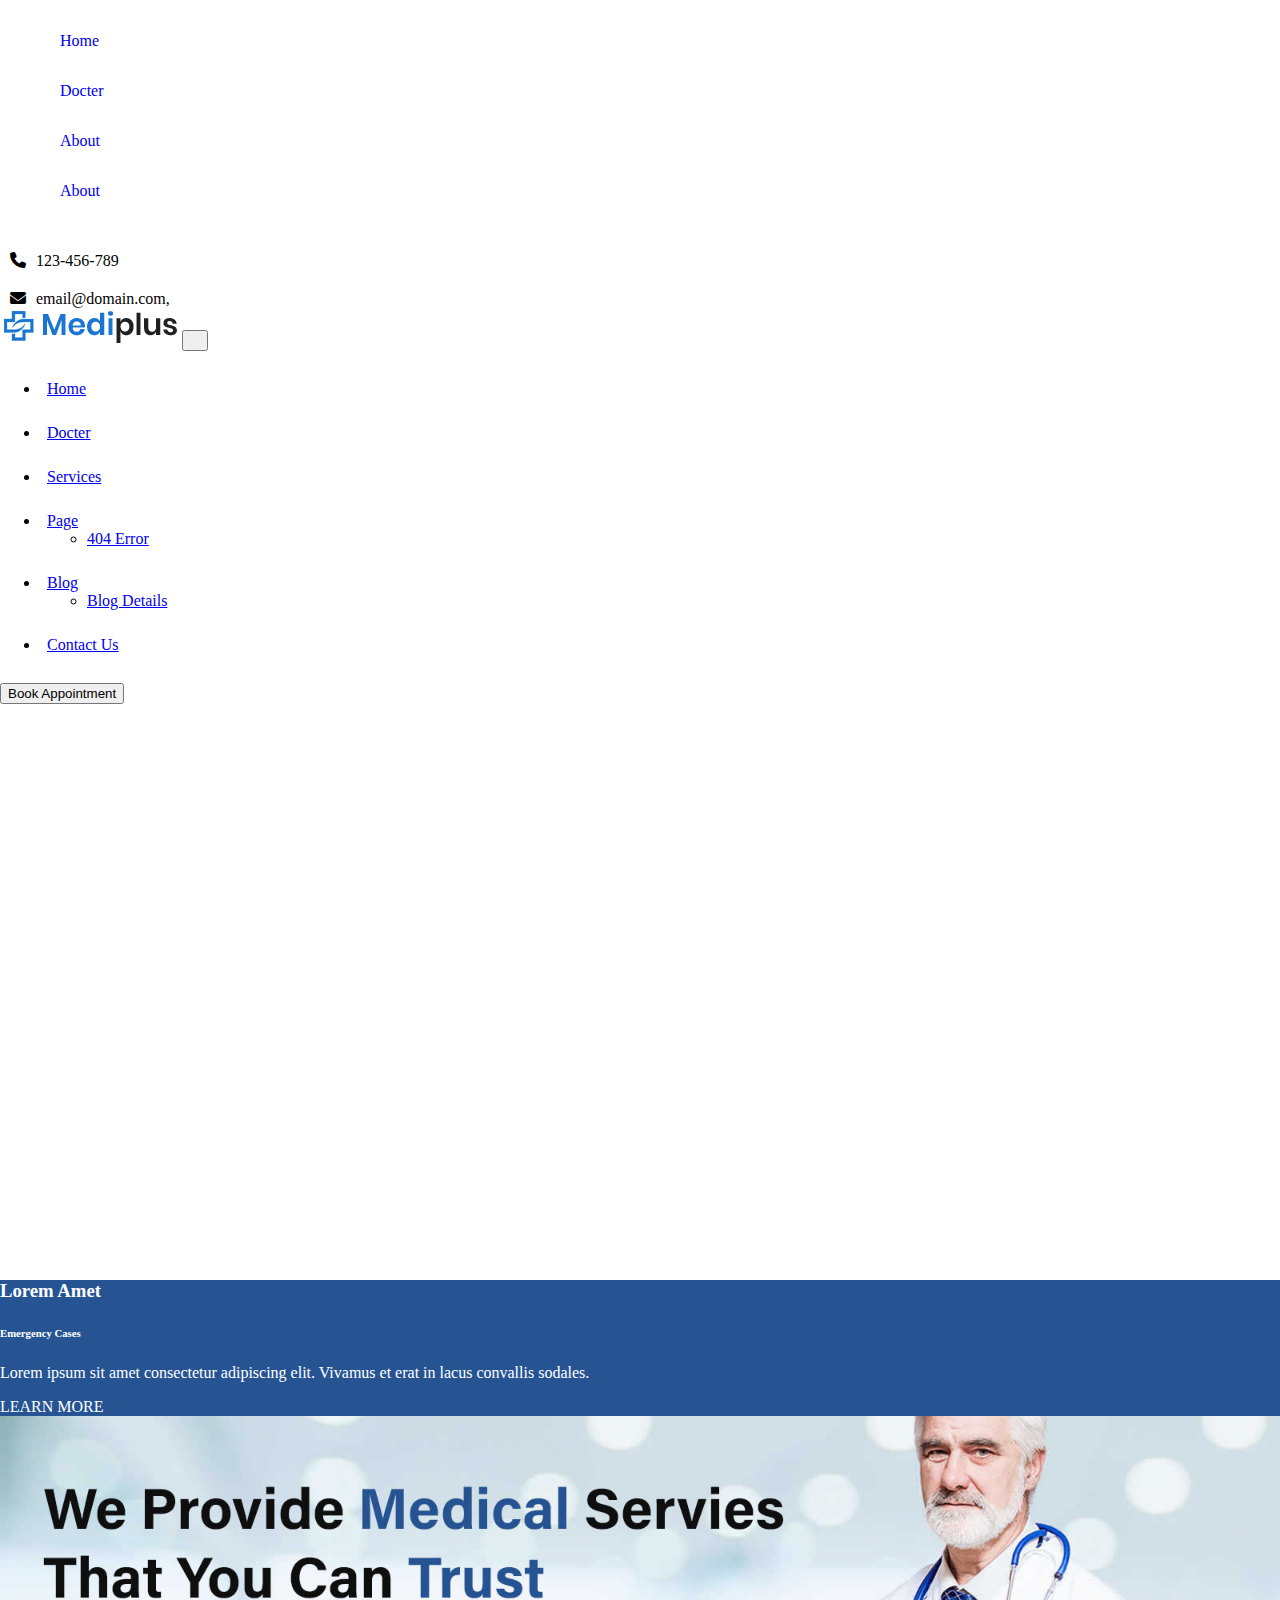
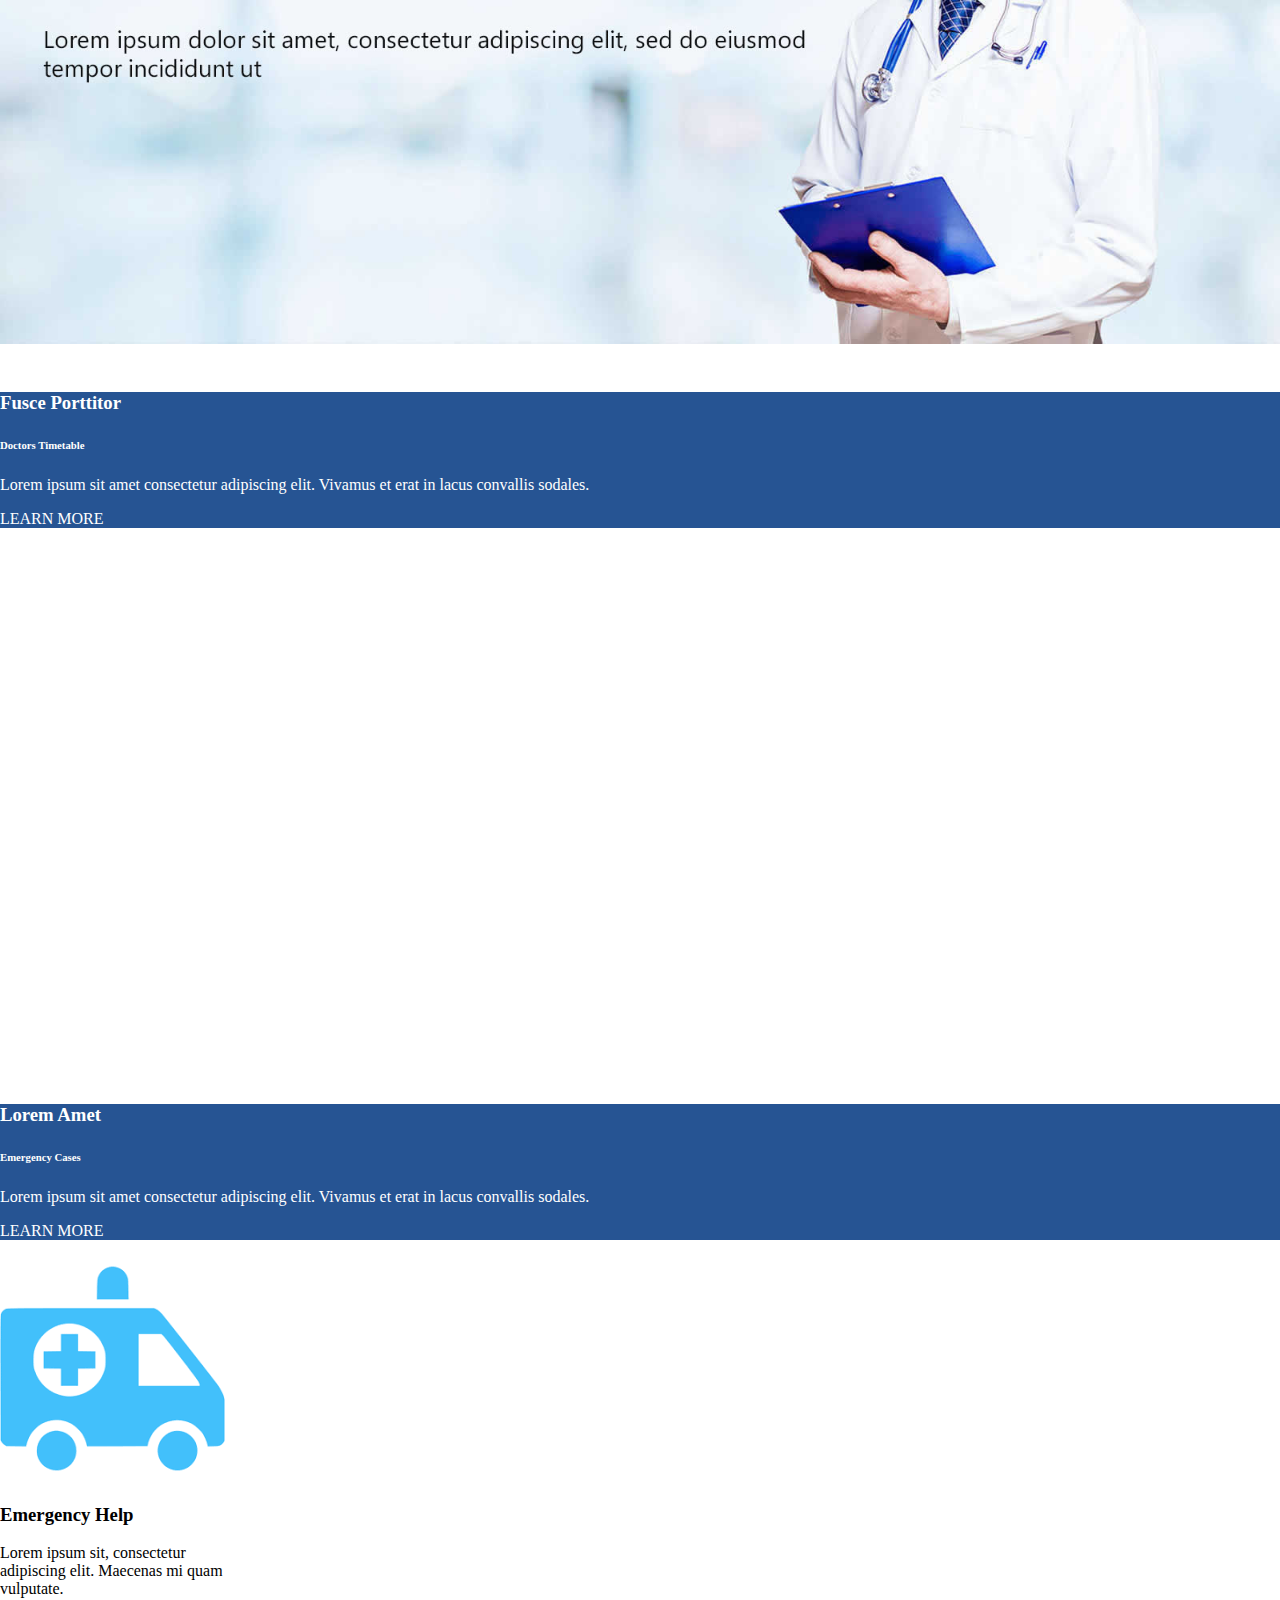
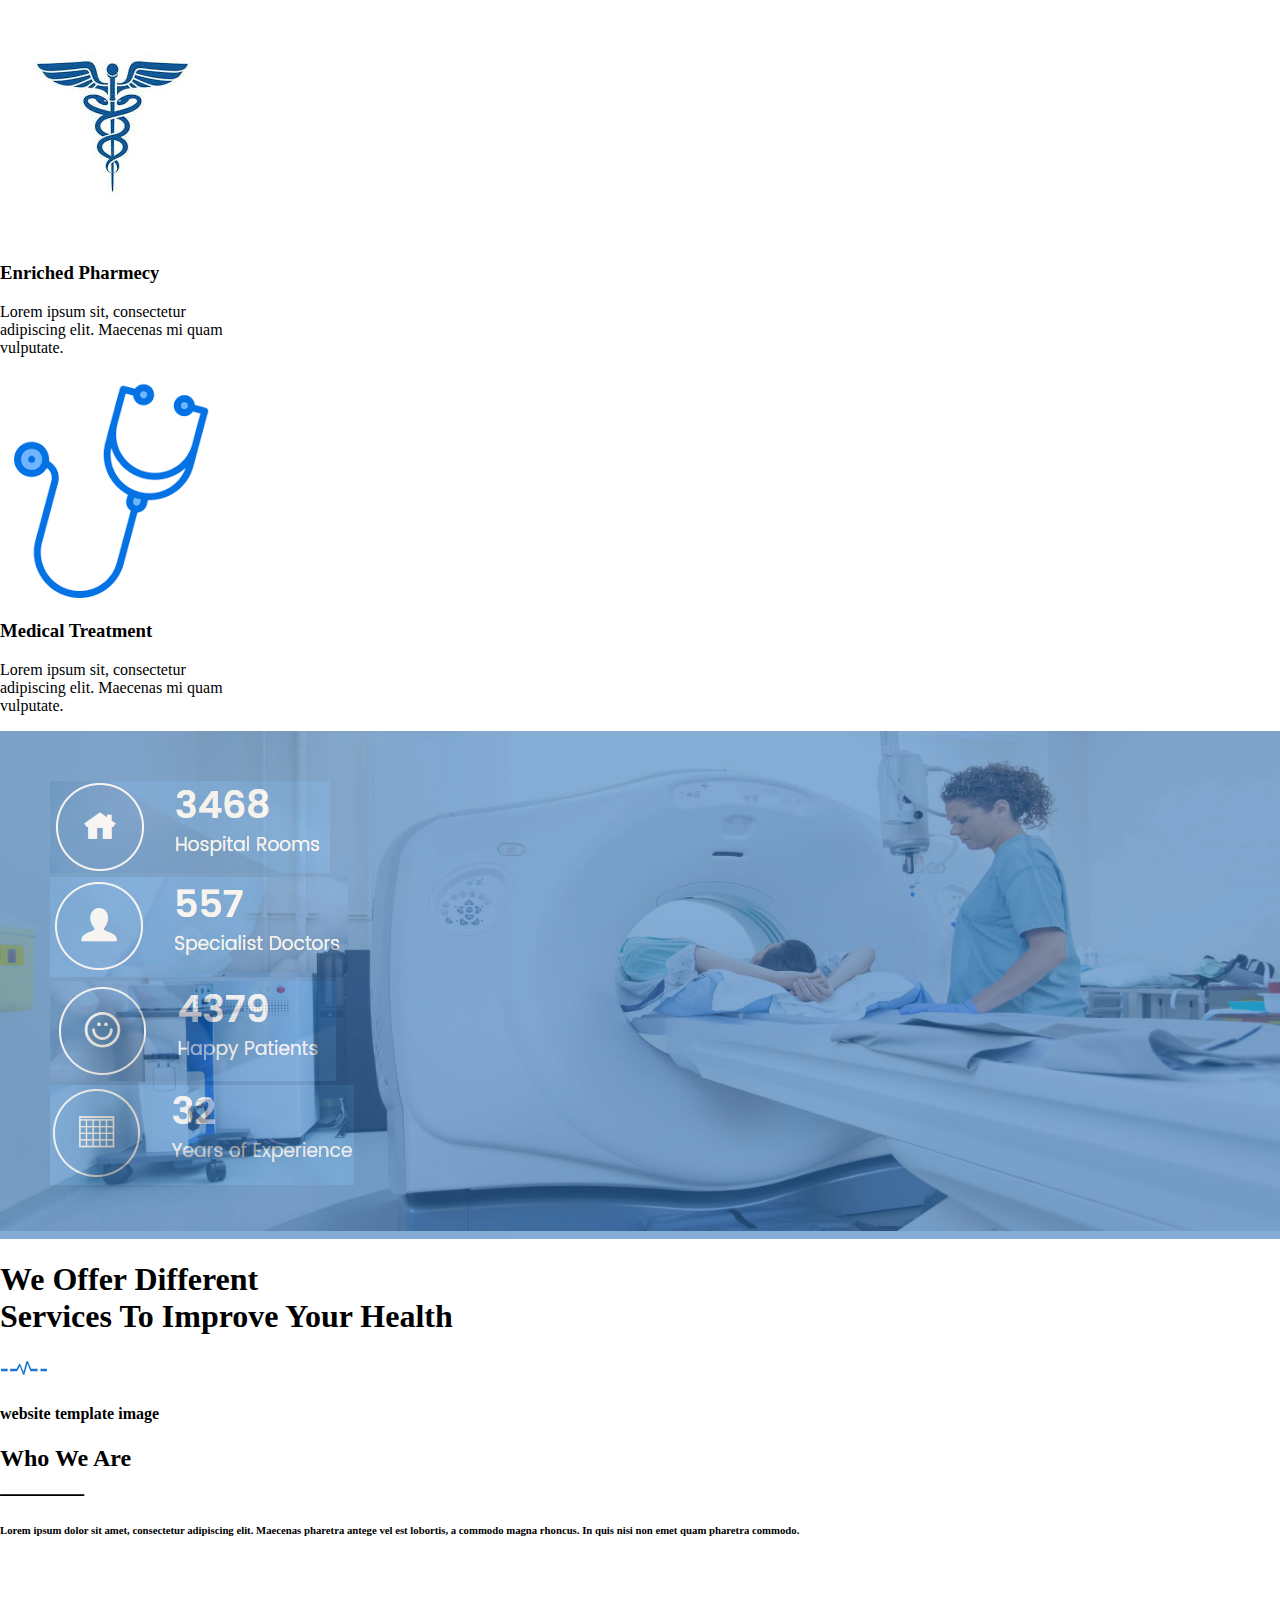
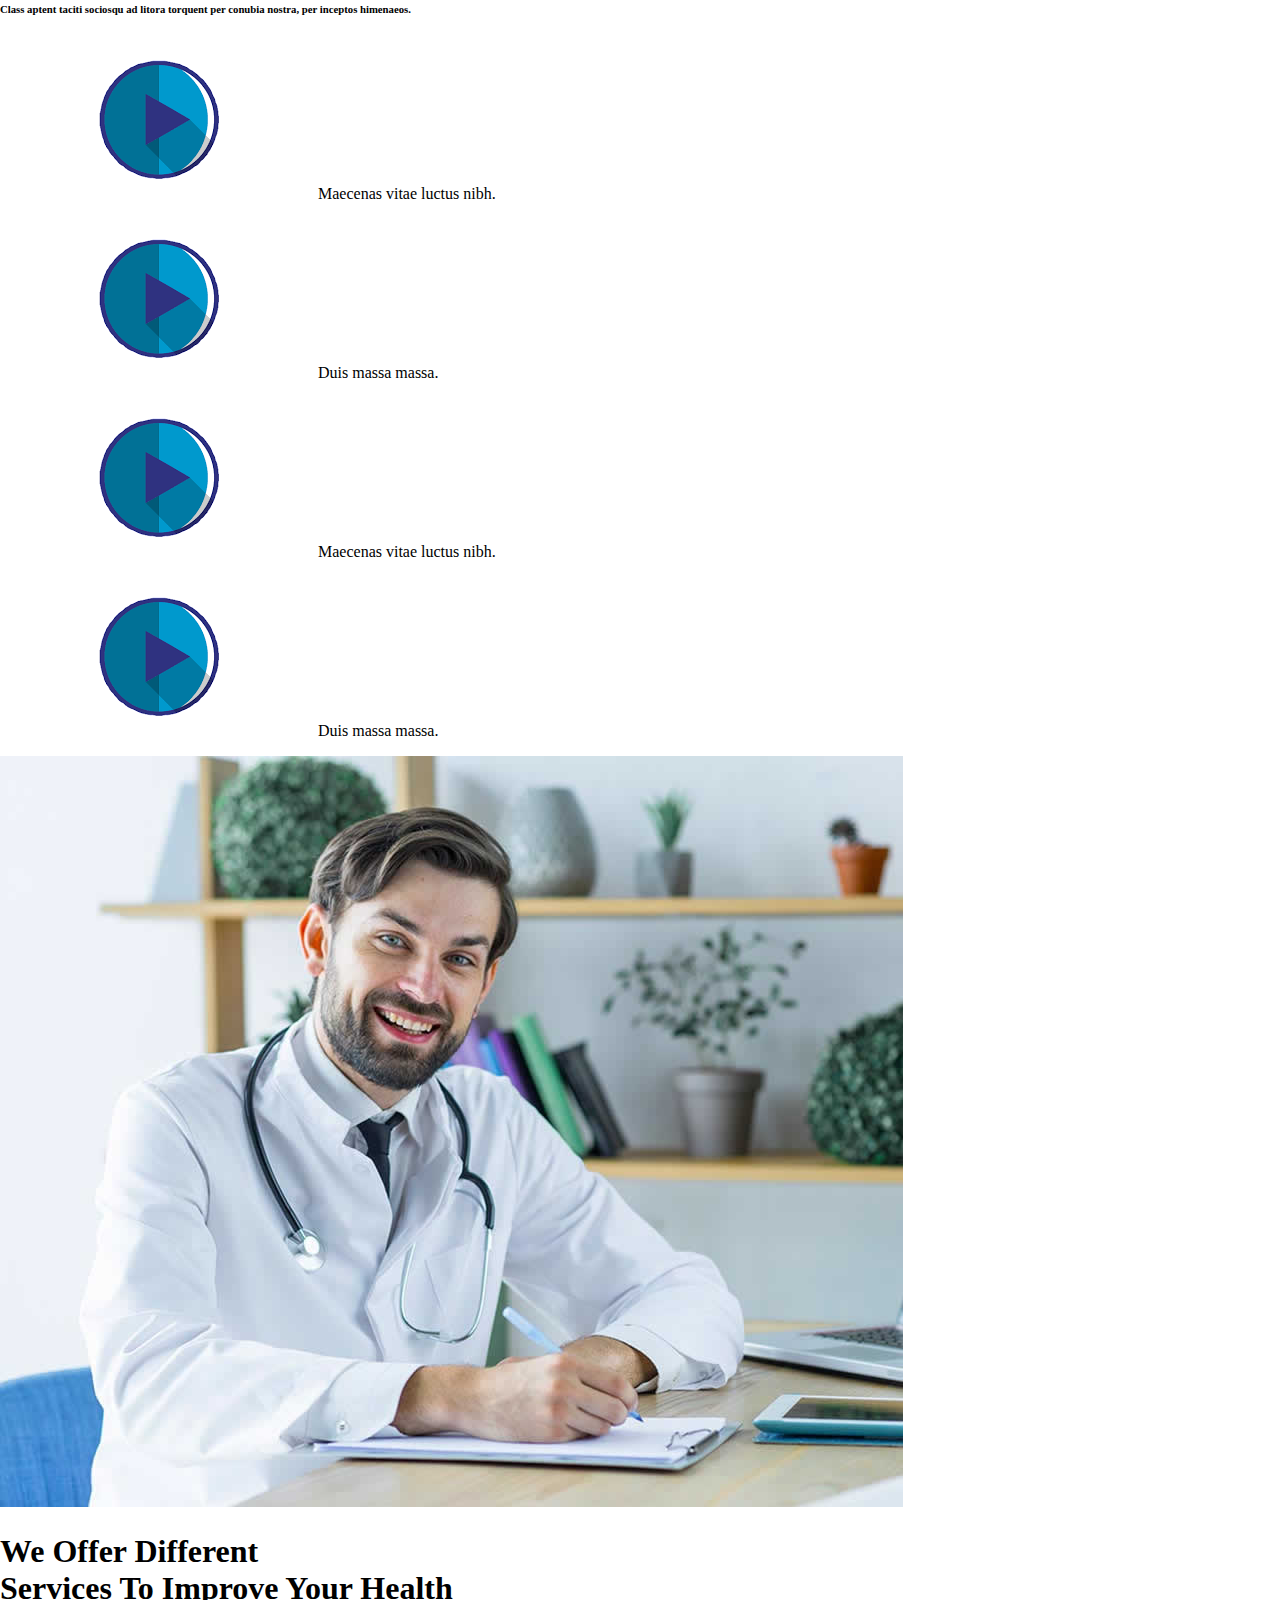
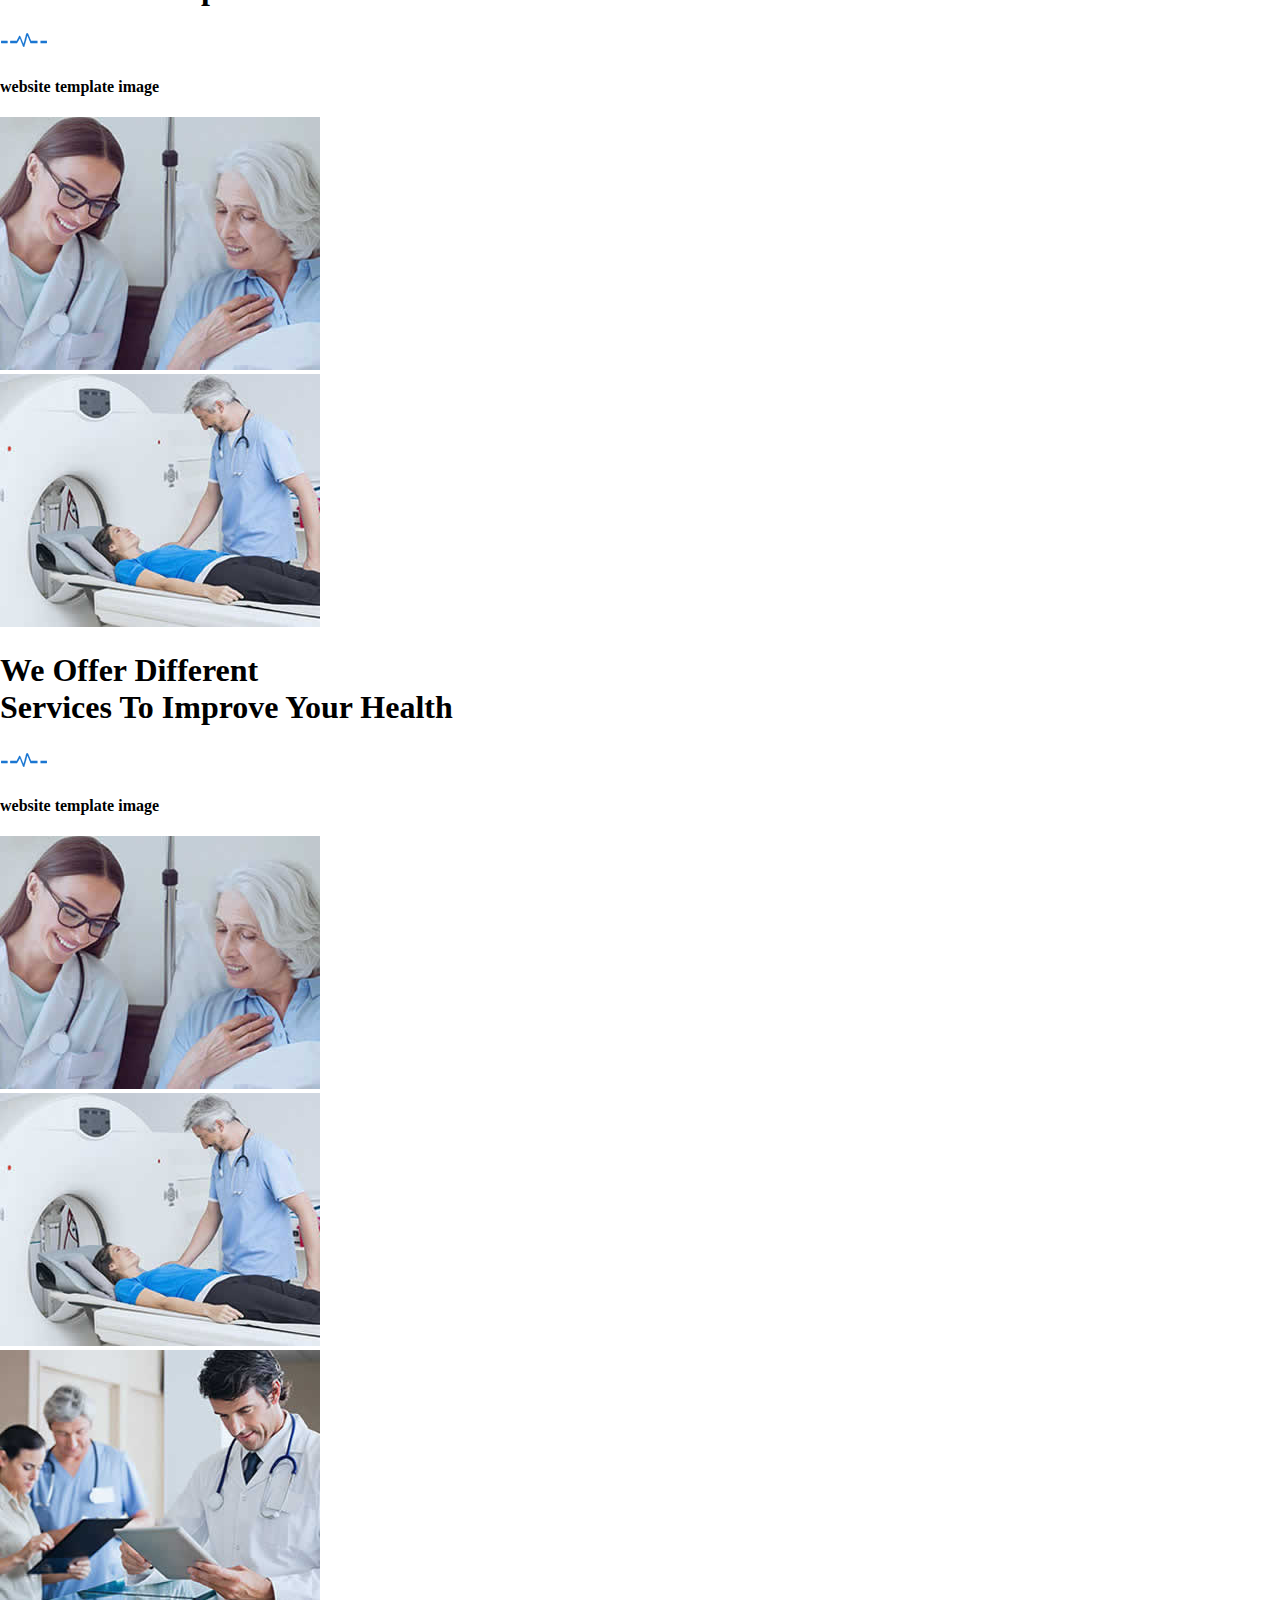
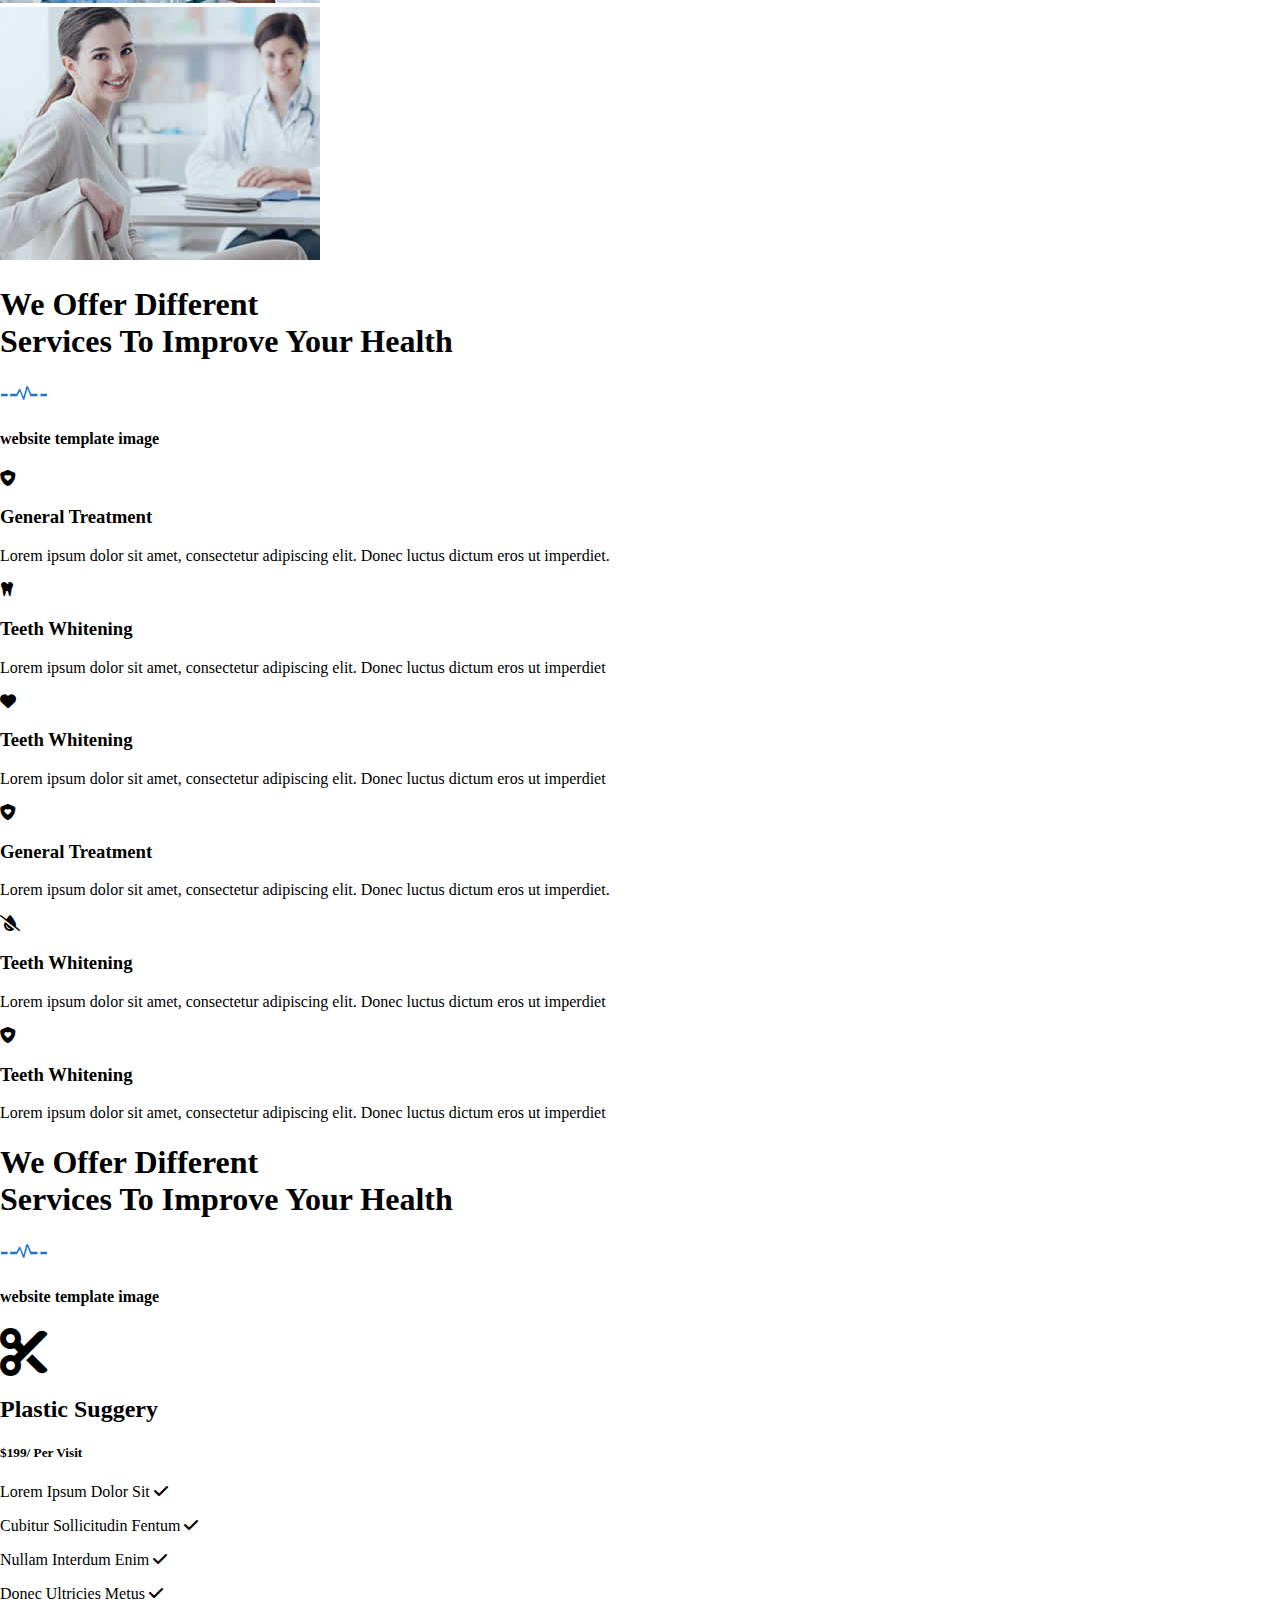
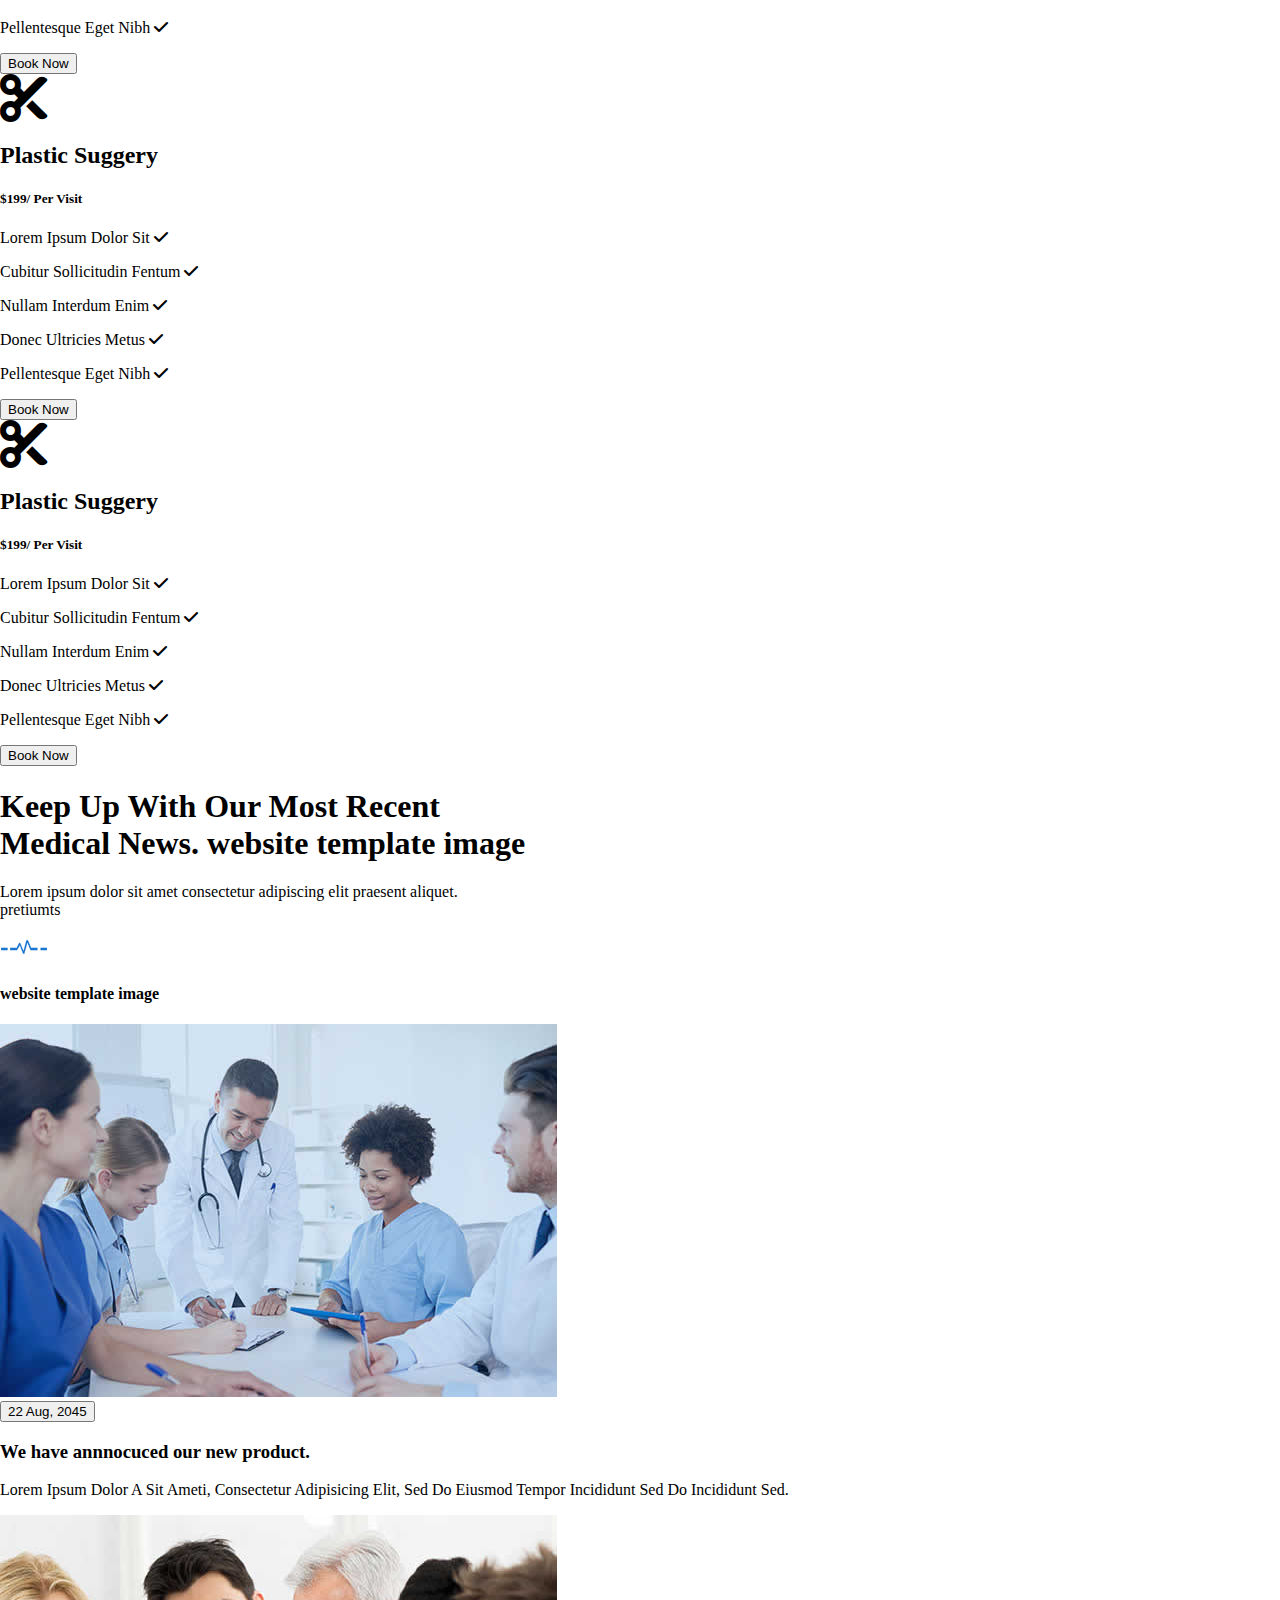
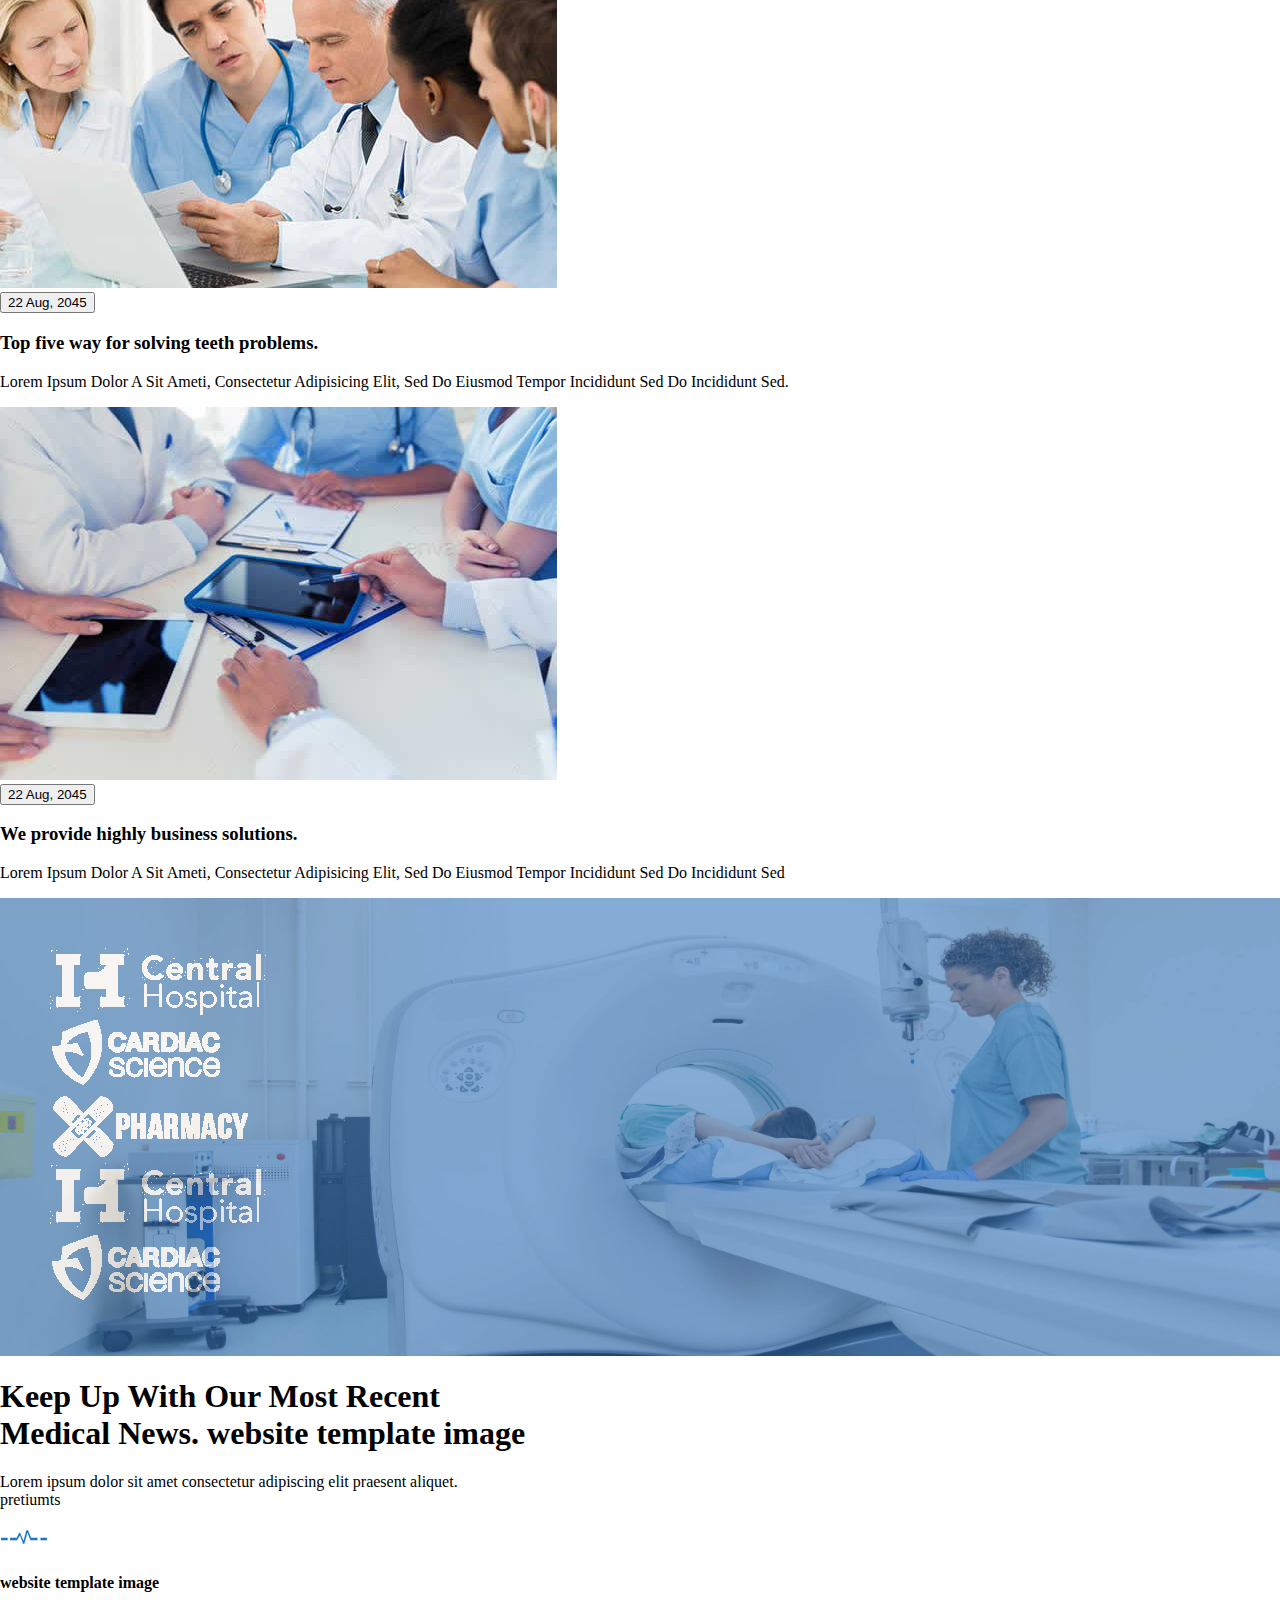
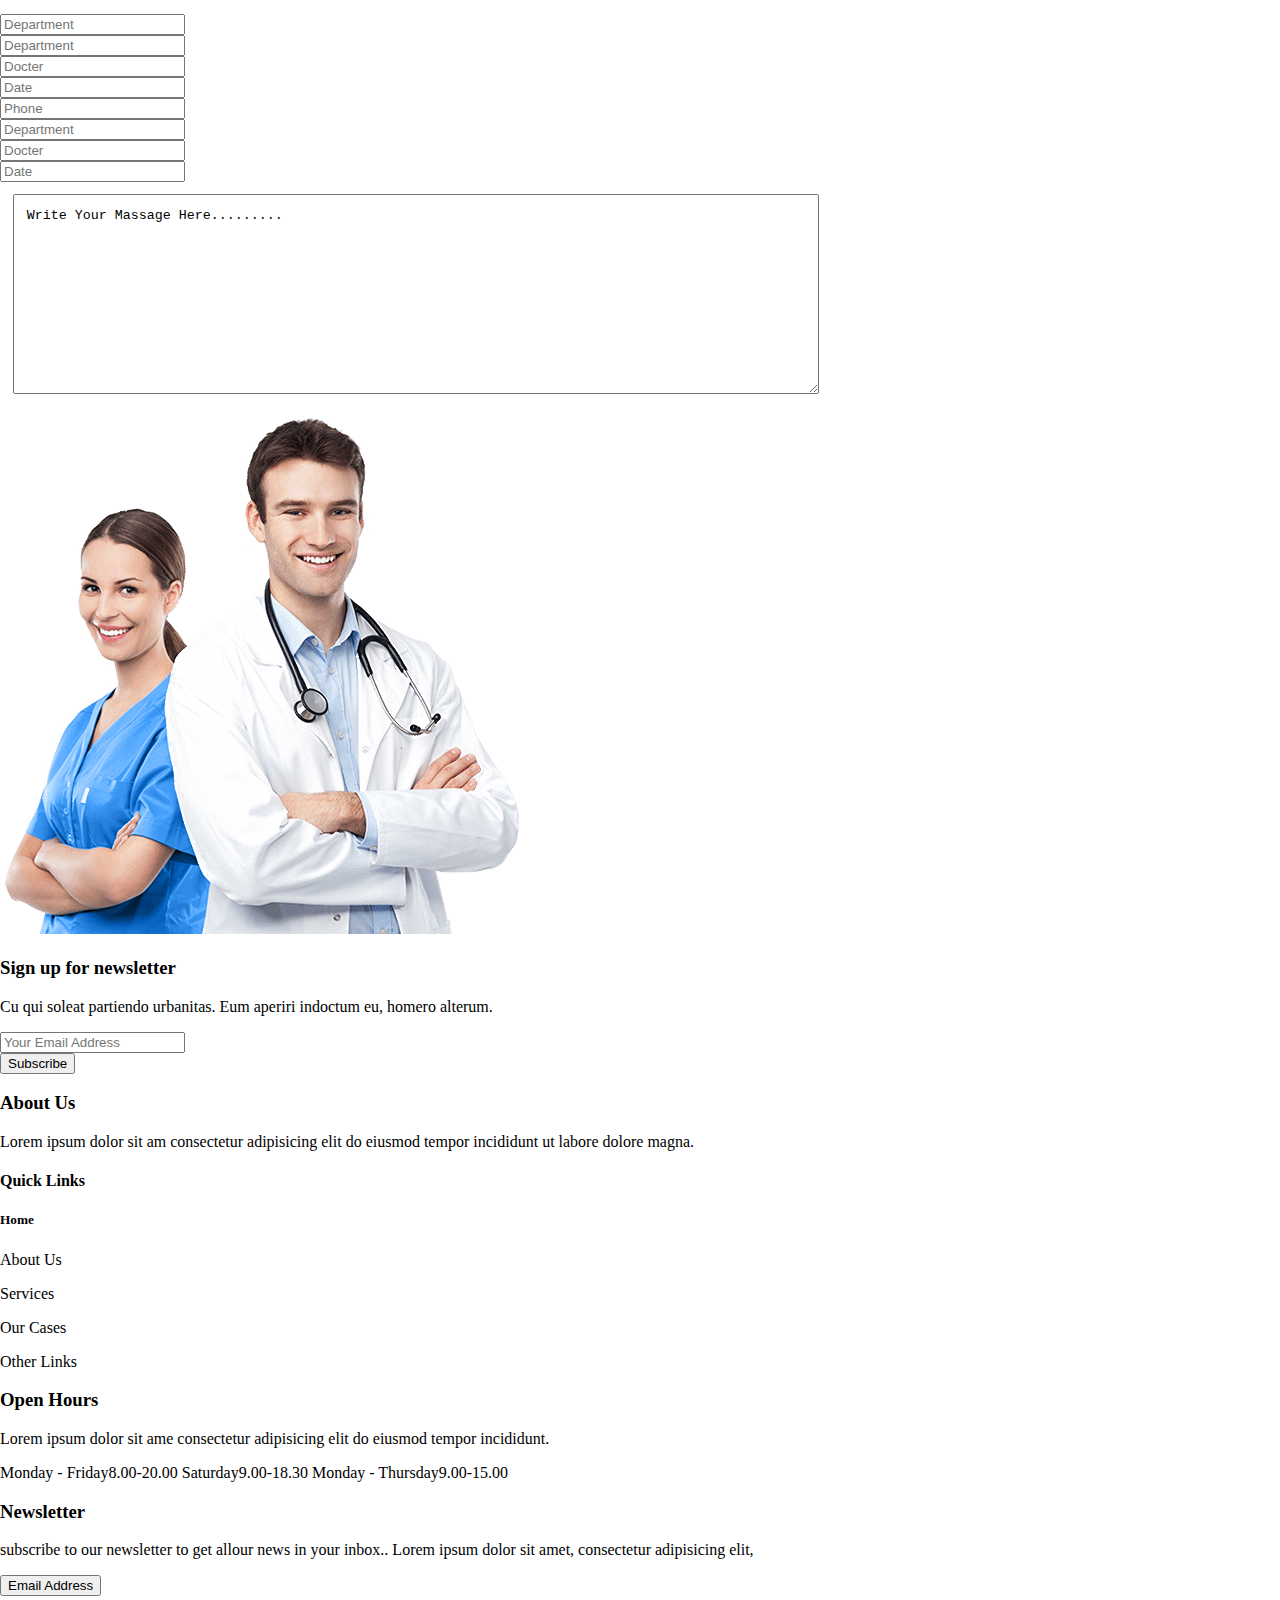
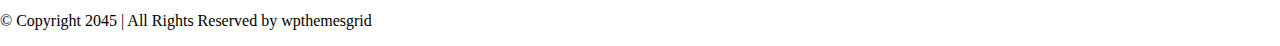
<file: index.html>
<!doctype html>
<html lang="en">
  <head>
    <meta charset="utf-8">
    <meta name="viewport" content="width=device-width, initial-scale=1">
    <title>Bootstrap demo</title>
    <link href="https://cdn.jsdelivr.net/npm/bootstrap@5.3.2/dist/css/bootstrap.min.css" rel="stylesheet" integrity="sha384-T3c6CoIi6uLrA9TneNEoa7RxnatzjcDSCmG1MXxSR1GAsXEV/Dwwykc2MPK8M2HN" crossorigin="anonymous">
   <link rel="stylesheet" href="style.css">
   <link rel="stylesheet" href="https://cdnjs.cloudflare.com/ajax/libs/font-awesome/6.5.1/css/all.min.css">
</head>
    <style>   
   body{
    margin: 0;
    padding: 0;
    overflow-x:hidden;
  }
  *{
    box-sizing: border-box;
        }
  </style>
  <body>
    <header class="d-flex flex-wrap">
        <ul class="d-flex flex-wrap">
            <li class="item"><a href="#">Home</a></li>
            <li class="item"><a href="#">Docter</a></li>
            <li class="item"><a href="#">About</a></li>
            <li class="item"><a href="#">About</a></li>
            </ul>
            <div class="d-flex ms-4 ms-lg-auto flex-wrap">
              <div class="logo"><i class="fa-solid fa-phone"></i><span>123-456-789</span></div>
              <div class="lo"><i class="fa-solid fa-envelope"></i><span>email@domain.com,</span></div>
                </div>
        </header>
    <nav class="navbar navbar-expand-lg bg-body-tertiary">
        <div class="container-fluid">
          <a class="navbar-brand ms-5" href="#"><img src="logo.png"></a>
          <button class="navbar-toggler" type="button" data-bs-toggle="collapse" data-bs-target="#navbarSupportedContent" aria-controls="navbarSupportedContent" aria-expanded="false" aria-label="Toggle navigation">
            <span class="navbar-toggler-icon"></span>
          </button>
          <div class="collapse navbar-collapse" id="navbarSupportedContent">
            <ul class="navbar-nav  mb-2 mb-lg-0  m-auto">
              <li class="nav-item">
                <a class="nav-link active" aria-current="page" href="#">Home</a>
              </li>
              <li class="nav-item">
                <a class="nav-link" href="#">Docter</a>
              </li>
              <li class="nav-item">
                <a class="nav-link" href="#">Services</a>
              </li>
              <li class="nav-item dropdown">
                <a class="nav-link dropdown-toggle" href="#" role="button" data-bs-toggle="dropdown" aria-expanded="false">
                  Page
                </a>
                <ul class="dropdown-menu">
                  <li><a class="dropdown-item" href="#">404 Error</a></li>
                </ul>
              </li>
              <li class="nav-item dropdown">
                <a class="nav-link dropdown-toggle" href="#" role="button" data-bs-toggle="dropdown" aria-expanded="false">
                  Blog
                </a>
                <ul class="dropdown-menu">
                  <li><a class="dropdown-item" href="#">Blog Details</a></li>
                </ul>
              </li>
              <li class="nav-item">
                <a class="nav-link" href="#">Contact Us</a>
              </li>
            
            </ul>
            
            <div class="d-flex me-5" role="search">
                <button class="btn btn-outline-success fw-bold" type="submit">Book Appointment</button>
            </div>
          </div>
        </div>
      </nav>
      

      <div class="relative">
        <div class="absolute">
            <div class="container-fluid d-flex justify-content-center">
                <div class="row-1 p-5 d-flex justify-content-center flex-wrap">
                  <div class="rel col-lg-3 col-12 justify-content-center p-3 me-3">
                    <h3>Lorem Amet</h3>
                    <h6>Emergency Cases</h6>
                    <p>Lorem ipsum sit amet consectetur adipiscing elit. Vivamus et erat in lacus convallis sodales.</p>
                    <p>LEARN MORE</p>
                    </div>
                    <div class="rel col-lg-3 col-12 p-3 justify-content-center me-3">
                        <h3>Fusce Porttitor</h3>
     <h6>Doctors Timetable</h6>
    <p>Lorem ipsum sit amet consectetur adipiscing elit. Vivamus et erat in lacus convallis sodales.</p>
 <p>LEARN MORE</p>
                        </div> 
                        <div class="rel col-lg-3 col-12 justify-content-center p-3 me-3 mb-0">
                          <h3>Lorem Amet</h3>
                          <h6>Emergency Cases</h6>
                          <p>Lorem ipsum sit amet consectetur adipiscing elit. Vivamus et erat in lacus convallis sodales.</p>
                          <p>LEARN MORE</p>
                          </div>
                      </div>
                                    </div>
                                    </div>
                                    </div>
                                    

   
<div class="container-fluid d-flex flex-wrap justify-content-center mt-0">
  <div class="row">
  <div class="col-lg-4 text-center">
    <img class="hover w-25 w-25" src="am.png">
    <h3>Emergency Help</h3>
    <p>Lorem ipsum sit, consectetur<br> adipiscing elit. Maecenas mi quam <br>vulputate.</p>
    </div>
    <div class="col-lg-4 text-center">
        <img class="hover w-25 w-25" src="images.jpg">
        <h3>Enriched Pharmecy</h3>
         <p>Lorem ipsum sit, consectetur <br>adipiscing elit. Maecenas mi quam<br> vulputate.</p>
      </div>
      <div class="col-lg-4 text-center">
        <img class="hover w-25" src="tal.png">
        <h3>Medical Treatment</h3>
    <p>Lorem ipsum sit, consectetur <br>adipiscing elit. Maecenas mi quam<br> vulputate.</p>
        </div>
        </div>
        </div>
        <div class="conatiner-col">
          <div class="conatiner-position d-flex justify-content-center">
                  <div class="row mt-5 mb-5">
                    <div class="col-lg-3 col-12 mb-3">
                      <img src="h.png">
                        </div>
                      <div class="col-lg-3 col-12 mb-3">
                      <img src="z.png">
                          </div> 
                      <div class="col-lg-3 col-12 mb-3">
                       <img src="aa.png">
                        </div> 
                        <div class="col-lg-3 col-12  mb-3">
                          <img src="s.png">
                          </div>
                          </div>
                          </div>
                          </div>
        <div class="text-center mt-5 pt-5">
        <h1 class="fw-bold">We Offer Different <br>Services To Improve Your Health</h1>    
        <img src="section-img.png">
        <h4>website template image</h4>
        </div>
        <div class="container-fluid">
          <div class="row justify-content-center">
            <div class="col-lg-5 col-12">
              <h2>Who We Are
                <br>_______
              </h2>
<h6>Lorem ipsum dolor sit amet, consectetur adipiscing elit. Maecenas pharetra antege vel est lobortis, a commodo magna rhoncus. In quis nisi non emet quam pharetra commodo.</h6>
<br>
<h6>Class aptent taciti sociosqu ad litora torquent per conubia nostra, per inceptos himenaeos.</h6>
<div class="row">
<div class="col-lg-5 col-12">
<p class="p-2"><img class="w-25" src="ml.png">Maecenas vitae luctus nibh.</p>
  <p class="p-2"><img class="w-25" src="ml.png">Duis massa massa.</p>
  </div>
  <div class="col-lg-5 col-12">
    <p class="p-2"><img class="w-25" src="ml.png">Maecenas vitae luctus nibh.</p>
      <p class="p-2"><img class="w-25" src="ml.png">Duis massa massa.</p>
      </div>
            </div>
            </div>
              <div class="col-lg-5 col-12">
                <img class="img-fluid" src="about-img.jpg">
                </div>
          </div>
        
        <div class="text-center mt-5 pt-5">
          <h1 class="fw-bold">We Offer Different <br>Services To Improve Your Health</h1>    
          <img src="section-img.png">
          <h4>website template image</h4>
          </div>
          
<div class="container-fluid">
          <div class="row">
            <div class="col-lg-6 mb-3">
              <img class="w-100" src="pf1.jpg">
              </div> 
              <div class="col-lg-6 mb-3">
                  <img class="w-100" src="pf2.jpg">
                </div> 
                </div>
                <div class="text-center mt-5 pt-5">
                  <h1 class="fw-bold">We Offer Different <br>Services To Improve Your Health</h1>    
                  <img src="section-img.png">
                  <h4 class="pb-5">website template image</h4>
                  </div>
                  </div>
                  </div>
                
          <div class="container-fluid d-flex flex-wrap justify-content-center">
            <div class="row d-flex justify-content-center">
              <div class="col-lg-3 col-12 mb-2">
            <img class="w-100" src="pf1.jpg">
              </div>
              <div class="col-lg-3 col-12 mb-2 d-flex justify-content-center">
                <img class="img-fluid" src="pf2.jpg">
                  </div>
                  <div class="col-lg-3 col-12 mb-2 d-flex justify-content-center">
                    <img class="img-fluid" src="pf3.jpg">
                      </div>
                      <div class="col-lg-3 col-12 mb-2 d-flex justify-content-center">
                        <img class="img-fluid" src="pf4.jpg">
                          </div>
                          </div>
                          </div>
                          

                          <div class="text-center mt-5 pt-5">
                            <h1 class="fw-bold">We Offer Different <br>Services To Improve Your Health</h1>    
                            <img src="section-img.png">
                            <h4 class="pb-5">website template image</h4>
                            </div>

                            <div class="container d-flex justify-content-center flex-wrap">
                              <div class="row">
                                <div class="col-lg-4 col-12 mb-2">
                                  <div class="d-flex flex-wrap">
                                  <i class="fa-solid fa-shield-heart p-3"></i>
                                  <h3>General Treatment</h3>
<p>Lorem ipsum dolor sit amet, consectetur adipiscing elit. Donec luctus dictum eros ut imperdiet.</p>
</div>
                                </div>
                                <div class="col-lg-4 col-12 mb-2">
                                  <div class="d-flex flex-wrap">
                                    <i class="fa-sharp fa-solid fa-tooth p-3"></i>
                                    <h3>Teeth Whitening</h3>
<p>Lorem ipsum dolor sit amet, consectetur adipiscing elit. Donec luctus dictum eros ut imperdiet</p>
                                    </div>
                                    </div>
                                    <div class="col-lg-4 col-12 mb-2">
                                      <div class="d-flex flex-wrap">
                                        <i class="fa-solid fa-heart p-3"></i>
                                        <h3>Teeth Whitening</h3>
    <p>Lorem ipsum dolor sit amet, consectetur adipiscing elit. Donec luctus dictum eros ut imperdiet</p>
                                        </div>
                                        </div>



                                        <div class="col-lg-4 col-12 mb-2">
                                          <div class="d-flex flex-wrap">
                                            <i class="fa-solid fa-shield-heart p-3"></i>
                                            <h3>General Treatment</h3>
        <p>Lorem ipsum dolor sit amet, consectetur adipiscing elit. Donec luctus dictum eros ut imperdiet.</p>
        </div>
                                        </div>
                                        <div class="col-lg-4 col-12 mb-2">
                                          <div class="d-flex flex-wrap">
                                            <i class="fa-solid fa-droplet-slash p-3"></i>
                                            <h3>Teeth Whitening</h3>
        <p>Lorem ipsum dolor sit amet, consectetur adipiscing elit. Donec luctus dictum eros ut imperdiet</p>
                                            </div>
                                            </div>
                                            <div class="col-lg-4 col-12 mb-2">
                                              <div class="d-flex flex-wrap">
                                                <i class="fa-solid fa-shield-heart p-3"></i>
                                                <h3>Teeth Whitening</h3>
            <p>Lorem ipsum dolor sit amet, consectetur adipiscing elit. Donec luctus dictum eros ut imperdiet</p>
                                                </div>
                                                </div>
                                    </div>
                                    </div>
                                  
                                     <div class="container-fluid d-flex flex-wrap justify-content-center text-center">
                          <div class="text-center mt-5 pt-5">
                            <h1 class="fw-bold">We Offer Different <br>Services To Improve Your Health</h1>    
                            <img src="section-img.png">
                            <h4 class="pb-5">website template image</h4>
                            </div>
                            <div class="container-fluid">
                                        <div class="row d-flex flex-wrap justify-content-center">
                                          <div class="col-lg-3 col-12 mb-2 text-dark border border-dark border-2 m-2">
                                          <div class="text-center text-align-justify">
                                            <i class="fa-solid fa-scissors fa-3x m-2"></i>
                                            <h2 class="fw-bold">Plastic Suggery</h2>
                                              <h5><b class="text-primary">$199/</b> Per Visit</h5>
                                              <p>Lorem Ipsum Dolor Sit <i class="fa-solid fa-check border border-dark border-2 rounded-circle p-1"></i></p>
                                                <p>Cubitur Sollicitudin Fentum <i class="fa-solid fa-check border border-dark border-2 rounded-circle p-1"></i></p>
                                                <p>Nullam Interdum Enim <i class="fa-solid fa-check border border-dark border-2 rounded-circle p-1"></i></p>
                                                <p>Donec Ultricies Metus <i class="fa-solid fa-check border border-dark border-2 rounded-circle p-1"></i></p>
                                                <p>Pellentesque Eget Nibh <i class="fa-solid fa-check border border-dark border-2 rounded-circle p-1"></i></p>
                                                <button class="btn-3 bg-primary text-light w-50 m-2 p-2">Book Now</button>
                                              </div>
                                          </div>
                                          <div class="col-lg-3 col-12 mb-2 text-dark border border-dark border-2 m-2">
                                            <div class="text-center text-align-justify">
                                              <i class="fa-solid fa-scissors fa-3x  m-2"></i>
                                              <h2 class="fw-bold">Plastic Suggery</h2>
                                                <h5><b class="text-primary">$199/</b> Per Visit</h5>
                                                <p>Lorem Ipsum Dolor Sit <i class="fa-solid fa-check border border-dark border-2 rounded-circle p-1"></i></p>
                                                  <p>Cubitur Sollicitudin Fentum <i class="fa-solid fa-check border border-dark border-2 rounded-circle p-1"></i></p>
                                                  <p>Nullam Interdum Enim <i class="fa-solid fa-check border border-dark border-2 rounded-circle p-1"></i></p>
                                                  <p>Donec Ultricies Metus <i class="fa-solid fa-check border border-dark border-2 rounded-circle p-1"></i></p>
                                                  <p>Pellentesque Eget Nibh <i class="fa-solid fa-check border border-dark border-2 rounded-circle p-1"></i></p>
                                                  <button class="btn-3 bg-primary text-light w-50 m-2 p-2">Book Now</button>
                                                </div>
                                            </div>  <div class="col-lg-3 col-12 mb-2 text-dark border border-dark border-2 m-2">
                                              <div class="text-center align-items-justify">
                                                <i class="fa-solid fa-scissors fa-3x  m-2"></i>
                                                <h2 class="fw-bold">Plastic Suggery</h2>
                                                  <h5><b class="text-primary">$199/</b> Per Visit</h5>
                                                  <p>Lorem Ipsum Dolor Sit <i class="fa-solid fa-check border border-dark border-2 rounded-circle p-1"></i></p>
                                                    <p>Cubitur Sollicitudin Fentum <i class="fa-solid fa-check border border-dark border-2 rounded-circle p-1"></i></p>
                                                    <p>Nullam Interdum Enim <i class="fa-solid fa-check border border-dark border-2 rounded-circle p-1"></i></p>
                                                    <p>Donec Ultricies Metus <i class="fa-solid fa-check border border-dark border-2 rounded-circle p-1"></i></p>
                                                    <p>Pellentesque Eget Nibh <i class="fa-solid fa-check border border-dark border-2 rounded-circle p-1"></i></p>
                                                    <button class="btn-3 bg-primary text-light w-50 m-2 p-2">Book Now</button>
                                                  </div>
                                              </div>
                                                  </div>
          </div>
          </div>
          

             
          <div class="container-fluid d-flex flex-wrap justify-content-center">
            <div class="text-center mt-5 pt-5">
              <h1 class="fw-bold">Keep Up With Our Most Recent<br> Medical News.
                website template image</h1>
                <p>Lorem ipsum dolor sit amet consectetur adipiscing elit praesent aliquet.<br> pretiumts</p>    
              <img src="section-img.png">
              <h4 class="pb-5">website template image</h4>
              </div>

              <div class="container-fluid d-flex justify-content-center">
                <div class="row d-flex flex-wrap justify-content-center">
                  <div class="col-lg-3 col-10 mb-2 bg-primary shadow p-3 mb-5 bg-body rounded m-1">
                  <img class="img-fluid" src="blog1.jpg">
                  <div class="text-left">
                  <button class="bg-primary p-2 text-light mt-2 mb-2 border border-white">22 Aug, 2045</button>
                    <h3>We have annnocuced our new product.</h3>
                    <p>Lorem Ipsum Dolor A Sit Ameti, Consectetur Adipisicing Elit, Sed Do Eiusmod Tempor Incididunt Sed Do Incididunt Sed.</p>
                  </div></div>
                  <div class="col-lg-3 col-10 mb-2 shadow p-3 mb-5 bg-body rounded m-1">
                    <img class="img-fluid" src="blog2.jpg">
                    <div class="text-left">
                      <button class="bg-primary p-2 text-light mt-2 mb-2 border border-white">22 Aug, 2045</button>
                      <h3>Top five way for solving teeth problems.</h3>
                        <p>Lorem Ipsum Dolor A Sit Ameti, Consectetur Adipisicing Elit, Sed Do Eiusmod Tempor Incididunt Sed Do Incididunt Sed.</p>
                      </div>
                  </div>
                      <div class="col-lg-3 col-10 mb-2 shadow p-3 mb-5 bg-body rounded m-1">
                        <img class="img-fluid"src="blog3.jpg">
                        <div class="text-left">
                          <button class="bg-primary p-2 text-light mt-2 mb-2 border border-white">22 Aug, 2045</button>
                          <h3>We provide highly business solutions.</h3>
                          <p>Lorem Ipsum Dolor A Sit Ameti, Consectetur Adipisicing Elit, Sed Do Eiusmod Tempor Incididunt Sed Do Incididunt Sed</p>
                          </div>
                      </div>
                          </div>
                          </div>
                          </div>
                          <div class="conatiner-col  d-flex justify-content-center">
                            <div class="conatiner-position d-flex justify-content-center">
                                    <div class="row mt-5 mb-5  d-flex justify-content-center">
                                      <div class="col-lg-2 col-12 mb-3">
                                        <img class="img-fluid" src="client1.png">
                                          </div> 
                                        <div class="col-lg-2 col-12 mb-3">
                                         <img class="img-fluid" src="client3.png">
                                          </div> 
                                          <div class="col-lg-2 col-12  mb-3">
                                            <img class="img-fluid"src="client4.png">
                                            </div>
                                            <div class="col-lg-2 col-12  mb-3">
                                              <img class="img-fluid"src="client1.png">
                                              </div>
                                              <div class="col-lg-2 col-12 mb-3">
                                                <img class="img-fluid" src="client3.png">
                                                 </div> 
                                            </div>
                                            </div>
                                            </div>
</div>
</div>
<div class="container-fluid d-flex flex-wrap justify-content-center">
  <div class="text-center mt-5 pt-5">
    <h1 class="fw-bold">Keep Up With Our Most Recent<br> Medical News.
      website template image</h1>
      <p>Lorem ipsum dolor sit amet consectetur adipiscing elit praesent aliquet.<br> pretiumts</p>    
    <img src="section-img.png">
    <h4 class="pb-5">website template image</h4>
    </div>
    </div>
    
                        <div class="row d-flex flex-wrap justify-content-center">
                              <div class="row flex-wrap justify-content-center">
                                <div class="col-lg-6 col-12">
                                 <div class="row flex-wrap justify-content-center">
                                <div class="col-lg-4 col-12 mt-5">
                                  <input class="w-100  p-2 ps-4 pt-1 border" type="text" name="sname" placeholder="Department">
                                </div>
                              <div class="col-lg-4 col-12 mt-5">
                              <input class="w-100  p-2 ps-4 pt-1 border" type="text" name="sname" placeholder="Department">
                          </div>
                          </div>
                          <div class="row flex-wrap justify-content-center">
                            <div class="col-lg-4 col-12 mt-4">
                            <input class="w-100  p-2 ps-4 pt-1 border" type="text" name="sname" placeholder="Docter">
                        </div>
                          <div class="col-lg-4 col-12 mt-4">
                          <input class="w-100  p-2 ps-4 pt-1 border"type="text" name="sname" placeholder="Date">
                      </div></div>
                      <div class="row flex-wrap justify-content-center">
                        <div class="col-lg-4 col-12 mt-4">
                        <input class="w-100  p-2 ps-4 pt-1 border" type="tel" name="sname" placeholder="Phone">
                    </div>
                      <div class="col-lg-4 col-12 mt-4">
                      <input class="w-100  p-2 ps-4 pt-1 border" type="text" name="sname" placeholder="Department">
                  </div>
                  </div>
                  <div class="row flex-wrap justify-content-center">
                    <div class="col-lg-4 col-12 mt-4">
                    <input class="w-100  p-2 ps-4 pt-1 border" type="text" name="sname" placeholder="Docter">
                </div>
                  <div class="col-lg-4 col-12 mt-4">
                  <input class="w-100  p-2 ps-4 pt-1 border"type="text" name="sname" placeholder="Date">
              </div>
              <textarea style="width:63%;margin-top: 5%;height:200px;padding:13px;margin:1%">
Write Your Massage Here.........
                </textarea>

                            </div>
                            </div>
                            <div class="col-lg-6 col-12">
<img class="img-fluid"src="contact-img.png">
</div>
</div>
</div>


<div class="container-fluid flex-wrap d-flex justify-content-center bg-dark text-light mt-2">
<div class="row d-flex flex-wrap justify-content-center">
  <div class="col-lg-4 col-12 mt-4">
  <h3>Sign up for newsletter</h3>
    <p>Cu qui soleat partiendo urbanitas. Eum aperiri indoctum eu,
    homero alterum.</p>
</div>
<div class="col-lg-4 col-12 mt-4">
  <input class="w-75 p-3 ps-4 pt-2 border" type="email" name="sname" placeholder="Your Email Address">
</div>
<div class="col-lg-4 col-12 mt-4">
  <button class="btn1 w-50 p-2 bg-primary text-light fw-bold mb-2">Subscribe</button>
</div>
</div>
</div>
<div class="container-fluid bg-primary text-light d-flex justify-content-center">
    <div class="row text-center">
      <div class="col">
        <h3>About Us</h3>
        <p>Lorem ipsum dolor sit am consectetur adipisicing elit do eiusmod tempor incididunt ut labore dolore magna.</p>
      </div>
      <div class="col">
        <h4 class="fw-bold">Quick Links</h4>
       <h5>Home</h5>
        <p>About Us</p>
        <p>Services</p>
        <p>Our Cases</p>
        <p>Other Links</p>
      </div>
      <div class="col">
        <h3>Open Hours</h3>
        <p>Lorem ipsum dolor sit ame consectetur adipisicing elit do eiusmod tempor incididunt.</p>
        <p>Monday - Friday8.00-20.00
          Saturday9.00-18.30
          Monday - Thursday9.00-15.00</p>
      </div>
      <div class="col">
        <h3>Newsletter</h3>
        <p>subscribe to our newsletter to get allour news in your inbox.. Lorem ipsum dolor sit amet, consectetur adipisicing elit,</p>
        <button class="w-75 border border-2 border-light bg-primary p-2 text-light">Email Address</button>
      </div>
    </div>
  </div>
  <p class="text-center bg-primary text-light">© Copyright 2045 | All Rights Reserved by wpthemesgrid</p>




<script src="https://cdn.jsdelivr.net/npm/bootstrap@5.3.2/dist/js/bootstrap.bundle.min.js" integrity="sha384-C6RzsynM9kWDrMNeT87bh95OGNyZPhcTNXj1NW7RuBCsyN/o0jlpcV8Qyq46cDfL" crossorigin="anonymous"></script>
</body>
</html>
</file>
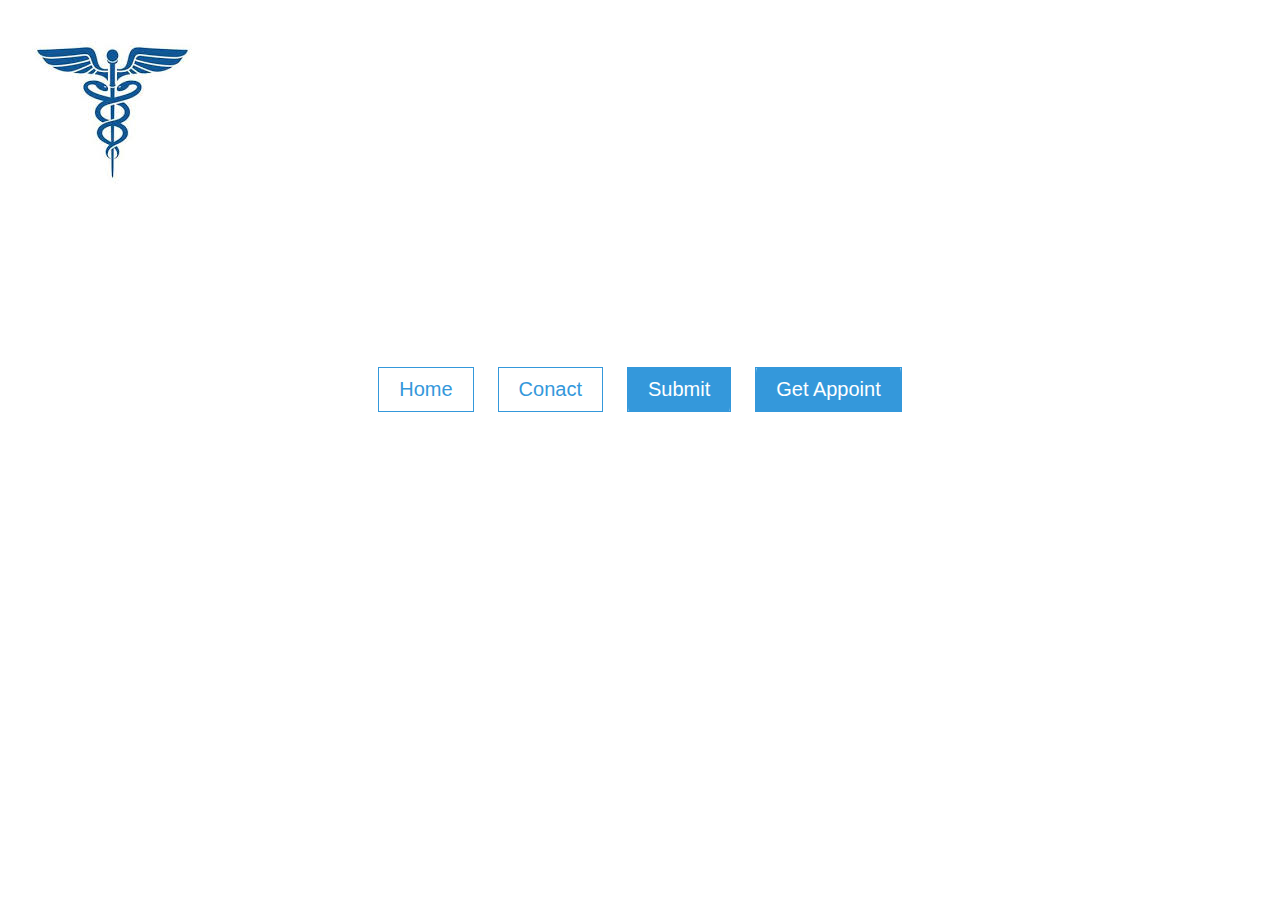
<file: hover.html>
<!doctype html>
<html lang="en">
  <head>
    <meta charset="utf-8">
    <meta name="viewport" content="width=device-width, initial-scale=1">
    <title>Bootstrap demo</title>
    <link href="https://cdn.jsdelivr.net/npm/bootstrap@5.3.2/dist/css/bootstrap.min.css" rel="stylesheet" integrity="sha384-T3c6CoIi6uLrA9TneNEoa7RxnatzjcDSCmG1MXxSR1GAsXEV/Dwwykc2MPK8M2HN" crossorigin="anonymous">
   <link rel="stylesheet" href="style.css">
   <link rel="stylesheet" href="https://cdnjs.cloudflare.com/ajax/libs/font-awesome/6.5.1/css/all.min.css">
</head>
    <style>   
   body{
    margin: 0;
    padding: 0;
    overflow-x:hidden;
  }
  *{
    box-sizing: border-box;
        }
 
        .con{
border-radius: 20px;
overflow: hidden;
cursor: pointer;
        }
        .con img{
            filter: grayscale(-4);
            transition: .2s;
        } 
        .con img:hover{
            filter: grayscale(0);
            transform:scale(1.3) rotate(0deg);
                }
                .conatiner{
text-align: center;
margin-top: 10%;
}
.btn{
    border: 1px solid #3498db;
    background: none;
    padding:10px 20px;
    font-size:20px;
    cursor: pointer;
    margin: 10px;
    transition: 0.8s;
    position: relative;
    overflow: hidden;
}
.btn1,.btn2{
    color: #3498db;
}
.btn3,.btn4{
    color:#fff;
}
.btn1:hover,.btn2:hover{
    color: #fff;
}
.btn3:hover,.btn4:hover{
    color: #3498db;
}
.btn::before{
    content: "";
    position: absolute;
    left: 0;
    width: 100%;
    height:0%;
    z-index:-1;
    transition:1s;
    background: #3498db;
}
.btn1::before,.btn3::before{
    top:0;
    border-radius: 0 0 50% 50%;
}
.btn2::before,.btn4::before{
    bottom:0;
    border-radius:50% 50% 0 0;
}
.btn3::before,.btn4::before{
    height: 180%;
}
.btn1:hover::before,.btn2:hover::before{
 height:180%;
}
.btn3:hover::before,.btn4:hover::before{
 height: 0%;
}
  </style>
  <body>
<div class="con">
    <img class="img-fluid m-5" src="images.jpg">
    </div>
    <div class="conatiner">
        <button class="btn btn1">Home</button>
        <button class="btn btn2">Conact</button>
        <button class="btn btn3">Submit</button>
        <button class="btn btn4">Get Appoint</button>

<script src="https://cdn.jsdelivr.net/npm/bootstrap@5.3.2/dist/js/bootstrap.bundle.min.js" integrity="sha384-C6RzsynM9kWDrMNeT87bh95OGNyZPhcTNXj1NW7RuBCsyN/o0jlpcV8Qyq46cDfL" crossorigin="anonymous"></script>
</body>
</html>
</file>
<file: style.css>
header li a{
    text-decoration: none;
    list-style-type: none;
    display: flex;
    flex-wrap: wrap;
    padding: 16px 20px;
}
header ul{
    list-style-type: none;
}
.nav-item{
    padding: 13px 7px;
}
div span{
padding-left: 10px
}
div.logo,.lo {
    padding: 20px 10px 0px 10px;
}
.btn-item{
    position: absolute;
    left:5%;
   top:67%;
}
.btn-pre{
   background-color:#265493;
   font-size:20px;
   color: white;
   padding: 10px;
   font-weight: 500;
   border-radius:10px;
}
.btn-about{
    background-color:black;
    font-size:20px;
    color: white;
    padding:10px;
    font-weight: 500;
    border-radius:10px;
 }
 .hover:hover{
background-color: #265493;
 }

 .hover{
    filter: grayscale(-4);
    transition: .2s;
} 
.hover:hover{
    filter: grayscale(0);
    transform:scale(1.3) rotate(0deg);
    overflow-x: hidden;
        }
        .position{
            width: 100%;
            height: 400px;
        }
    .relative{
    background: url(slider.jpg);
    background-size: 100% auto;
    background-repeat:no-repeat;
    }
    .absolute{
        background-repeat:no-repeat;
       width:100%;        
       height:auto;
    }
    .rel{
        margin-top:45%;
        background-color: #265493;
        color: white;

    }
    @media screen and (max-width:992px) {
        .rel{
            margin-top:10px;
        }
        .row-1{
            margin-top:200px;
        }
    }
    .conatiner-col{
        background: url(call-bg.jpg);
        background-size: 100% 400px;
        background-repeat:no-repeat;
        }
        .conatiner-position{
            background-color:#3474b8;
            opacity: 0.6;
           width:100%;   
           padding:50px;
        }

        .conatiner-col{
            background: url(call-bg.jpg);
            background-size: 100% 500px;
            background-repeat:no-repeat;
            }
            .conatiner-position{
                background-color:#3474b8;
                opacity: 0.6;
               width:100%;   
               padding:50px;
            }
            @media screen and (max-width:992px){
                .conatiner-col{
                    background-size: 100% 600px; 
                    height:600px;
                }
                .conatiner-position{
                    height:600px;
                }
            }
</file>
